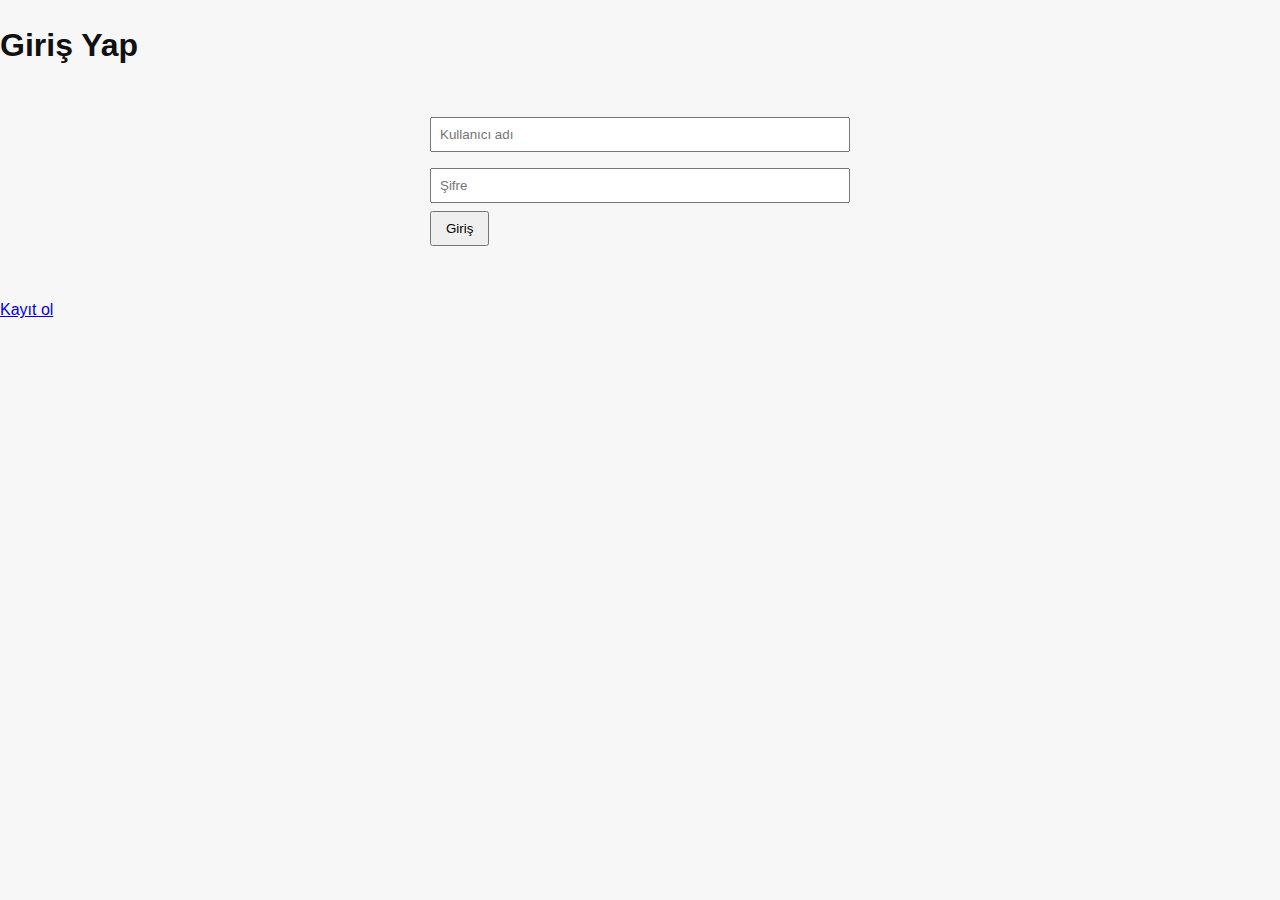
<file: templates/login.html>
<!DOCTYPE html>
<html lang="en">
<head>
    <meta charset="UTF-8">
    <title>Login</title>
    <link rel="stylesheet" href="/static/style.css">
    <meta name="viewport" content="width=device-width, initial-scale=1" />
    <style>
        form { max-width: 420px; margin: 40px auto; display: block; }
        input { width: 100%; padding: 8px; margin: 8px 0; }
        button { padding: 8px 14px; }
        .back { display:inline-block; margin: 12px auto; }
    </style>
    </head>
<body>
    <h1>Giriş Yap</h1>
    <form method="POST" action="/login">
        <input type="text" name="username" placeholder="Kullanıcı adı" required>
        <input type="password" name="password" placeholder="Şifre" required>
        <button type="submit">Giriş</button>
    </form>
    <a class="back" href="/register">Kayıt ol</a>
</body>
</html>
</file>
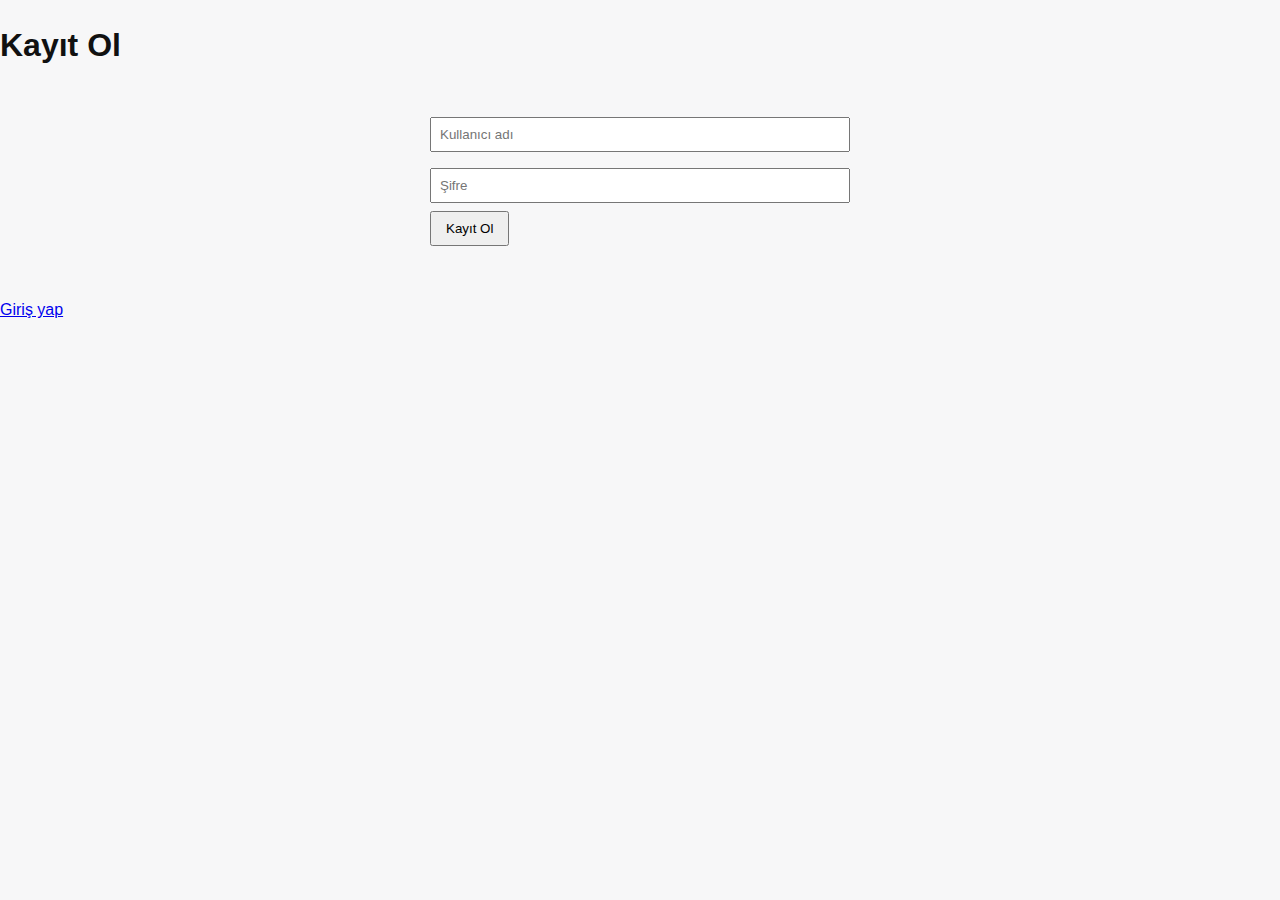
<file: templates/register.html>
<!DOCTYPE html>
<html lang="en">
<head>
    <meta charset="UTF-8">
    <title>Register</title>
    <link rel="stylesheet" href="/static/style.css">
    <meta name="viewport" content="width=device-width, initial-scale=1" />
    <style>
        form { max-width: 420px; margin: 40px auto; display: block; }
        input { width: 100%; padding: 8px; margin: 8px 0; }
        button { padding: 8px 14px; }
        .back { display:inline-block; margin: 12px auto; }
    </style>
    </head>
<body>
    <h1>Kayıt Ol</h1>
    <form method="POST" action="/register">
        <input type="text" name="username" placeholder="Kullanıcı adı" required>
        <input type="password" name="password" placeholder="Şifre" required>
        <button type="submit">Kayıt Ol</button>
    </form>
    <a class="back" href="/login">Giriş yap</a>
</body>
</html>
</file>
<file: static/style.css>
/* Base layout */
:root {
  color-scheme: light dark;
  /* Primary (Blue) scale */
  --blue-50: #eff6ff; --blue-100: #dbeafe; --blue-200: #bfdbfe; --blue-300: #93c5fd; --blue-400: #60a5fa; --blue-500: #3b82f6; --blue-600: #2563eb; --blue-700: #1d4ed8; --blue-800: #1e40af; --blue-900: #1e3a8a;
  /* Secondary (Orange) scale */
  --orange-50: #fff7ed; --orange-100: #ffedd5; --orange-200: #fed7aa; --orange-300: #fdba74; --orange-400: #fb923c; --orange-500: #f97316; --orange-600: #ea580c; --orange-700: #c2410c; --orange-800: #9a3412; --orange-900: #7c2d12;
  /* Status scales */
  --green-400: #4ade80; --green-600: #16a34a;
  --amber-400: #fbbf24; --amber-600: #d97706;
  --red-400: #f87171; --red-600: #dc2626;
  /* Neutral (light) */
  --bg-primary: #f7f7f8;
  --bg-surface: #ffffff;
  --border-color: rgba(0,0,0,0.08);
  --shadow-color: rgba(0,0,0,0.08);
  --text-primary: #111111;
  --text-secondary: rgba(17,17,17,0.7);
  /* Semantic */
  --brand: var(--blue-700);
  --brand-muted: #334155;
  --brand-contrast: #ffffff;
  --accent: var(--orange-500);
  --success: var(--green-600);
  --warning: var(--amber-600);
  --error: var(--red-600);
}
* { box-sizing: border-box; }
body {
  margin: 0;
  font-family: 'Inter', -apple-system, BlinkMacSystemFont, 'Segoe UI', Roboto, Oxygen, Ubuntu, Cantarell, 'Fira Sans', 'Droid Sans', 'Helvetica Neue', Arial, sans-serif;
  line-height: 1.5;
  background: var(--bg-primary);
  color: var(--text-primary);
}
@media (prefers-color-scheme: dark) {
  body { background: #0f1115; color: #eaeaea; }
  :root {
    --bg-primary: #0f1115;
    --bg-surface: #161a22;
    --border-color: rgba(255,255,255,0.1);
    --shadow-color: rgba(0,0,0,0.5);
    --text-primary: #eaeaea;
    --text-secondary: rgba(234,234,234,0.75);
    --brand: var(--blue-400);
    --brand-muted: var(--blue-300);
    --brand-contrast: #0b1020;
    --accent: var(--orange-400);
    --success: var(--green-400);
    --warning: var(--amber-400);
    --error: var(--red-400);
  }
}

.container {
  max-width: 960px;
  margin: 0 auto;
  padding: 24px 16px;
}

/* Banner */
.banner {
  display: grid;
  grid-template-columns: 1fr auto;
  align-items: center;
  gap: 16px;
  background: var(--bg-surface);
  border: 1px solid var(--border-color);
  border-radius: 12px;
  padding: 16px;
  box-shadow: 0 1px 2px var(--shadow-color);
  margin-bottom: 16px;
}
.banner-illustration { font-size: 40px; }
.banner-content h2 { margin: 0 0 6px; }
.banner-content p { margin: 0; color: var(--text-secondary); }

.header {
  display: flex;
  align-items: center;
  justify-content: space-between;
  gap: 12px;
  margin-bottom: 16px;
}

.actions a, .actions form button {
  margin-left: 8px;
}

/* Create form */
.create-card {
  background: var(--bg-surface);
  border: 1px solid var(--border-color);
  border-radius: 10px;
  padding: 16px;
  box-shadow: 0 1px 2px var(--shadow-color);
  margin-bottom: 16px;
}
@media (prefers-color-scheme: dark) {
  .create-card { background: var(--bg-surface); border-color: var(--border-color); }
}
.create-card input, .create-card textarea {
  width: 100%;
  padding: 10px 12px;
  border-radius: 8px;
  border: 1px solid var(--border-color);
  background: var(--bg-surface);
  color: var(--text-primary);
}
.create-card textarea { min-height: 100px; }
.create-card button {
  margin-top: 10px;
  padding: 10px 14px;
  border-radius: 8px;
  border: 1px solid transparent;
  background: var(--brand);
  color: var(--brand-contrast);
  cursor: pointer;
}

/* Notes grid */
.grid {
  display: grid;
  grid-template-columns: 1fr;
  gap: 16px;
}

/* Bento */
.bento-grid {
  display: grid;
  grid-template-columns: 2fr 1fr;
  gap: 16px;
  margin-bottom: 16px;
}
.bento-right { display: grid; grid-template-rows: 1fr 1fr; gap: 16px; }
.bento-left .card-actions { margin-top: 10px; display: flex; gap: 8px; }

@media (max-width: 800px) {
  .bento-grid { grid-template-columns: 1fr; }
  .bento-right { grid-template-rows: none; }
}

/* Feature showcase */
.feature-showcase { display: grid; grid-template-columns: 1fr; gap: 16px; margin-bottom: 16px; }
.feature-card h3 { margin: 0 0 6px; }
.feature-card p { margin: 0; color: var(--text-secondary); }

.card { /*burada card stilini ayarlıyoruz.*/
  background: var(--bg-surface);
  border: 1px solid var(--border-color);
  border-radius: 12px;
  padding: 14px;
  box-shadow: 0 1px 2px var(--shadow-color);
}
@media (prefers-color-scheme: dark) { /*burada dark mode için stil ayarları yapıyoruz.*/
  .card { background: var(--bg-surface); border-color: var(--border-color); }
}
.card h3 { margin: 0 0 8px; font-size: 18px; }
.card p { margin: 0; white-space: pre-wrap; }
.card small { color: var(--text-secondary); }
.card .card-actions { margin-top: 10px; display: flex; gap: 8px; }
.card form { margin: 0; }
.card input, .card textarea {
  width: 100%;
  padding: 8px 10px;
  border-radius: 8px;
  border: 1px solid var(--border-color);
  background: var(--bg-surface);
  color: var(--text-primary);
}
.card textarea { min-height: 80px; }
.card button {
  padding: 8px 12px;
  border-radius: 8px;
  border: 1px solid transparent;
  background: var(--brand-muted);
  color: var(--brand-contrast);
  cursor: pointer;
}

/* Modal */
.modal-overlay {
  position: fixed;
  inset: 0;
  background: rgba(0,0,0,0.45);
  display: none;
  align-items: center;
  justify-content: center;
  z-index: 1000;
}
.modal-overlay.show { display: flex; }
.modal {
  background: var(--bg-surface);
  color: var(--text-primary);
  border-radius: 12px;
  border: 1px solid var(--border-color);
  width: 90%;
  max-width: 420px;
  padding: 16px;
  box-shadow: 0 10px 30px var(--shadow-color);
}
@media (prefers-color-scheme: dark) {
  .modal { background: var(--bg-surface); color: var(--text-primary); border-color: var(--border-color); }
}
.modal h4 { margin: 0 0 8px; }
.modal p { margin: 0 0 16px; }
.modal .row { display: flex; gap: 8px; justify-content: flex-end; }
.btn {
  padding: 8px 12px; border-radius: 8px; border: 1px solid transparent; cursor: pointer;
}
.btn-secondary { background: var(--blue-50); color: var(--text-primary); }
.btn-primary { background: var(--brand); color: var(--brand-contrast); }
.btn-danger { background: var(--error); color: #fff; }
.btn-warning { background: var(--warning); color: #111; }
.btn-success { background: var(--success); color: #fff; }

/* Summary modal specific styles */
.loading {
  text-align: center;
  padding: 20px;
  font-style: italic;
  color: var(--text-secondary);
}
.error {
  color: var(--error);
  font-weight: 500;
}
#summary-content p {
  margin: 0;
  line-height: 1.6;
  white-space: pre-wrap;
}
</file>
